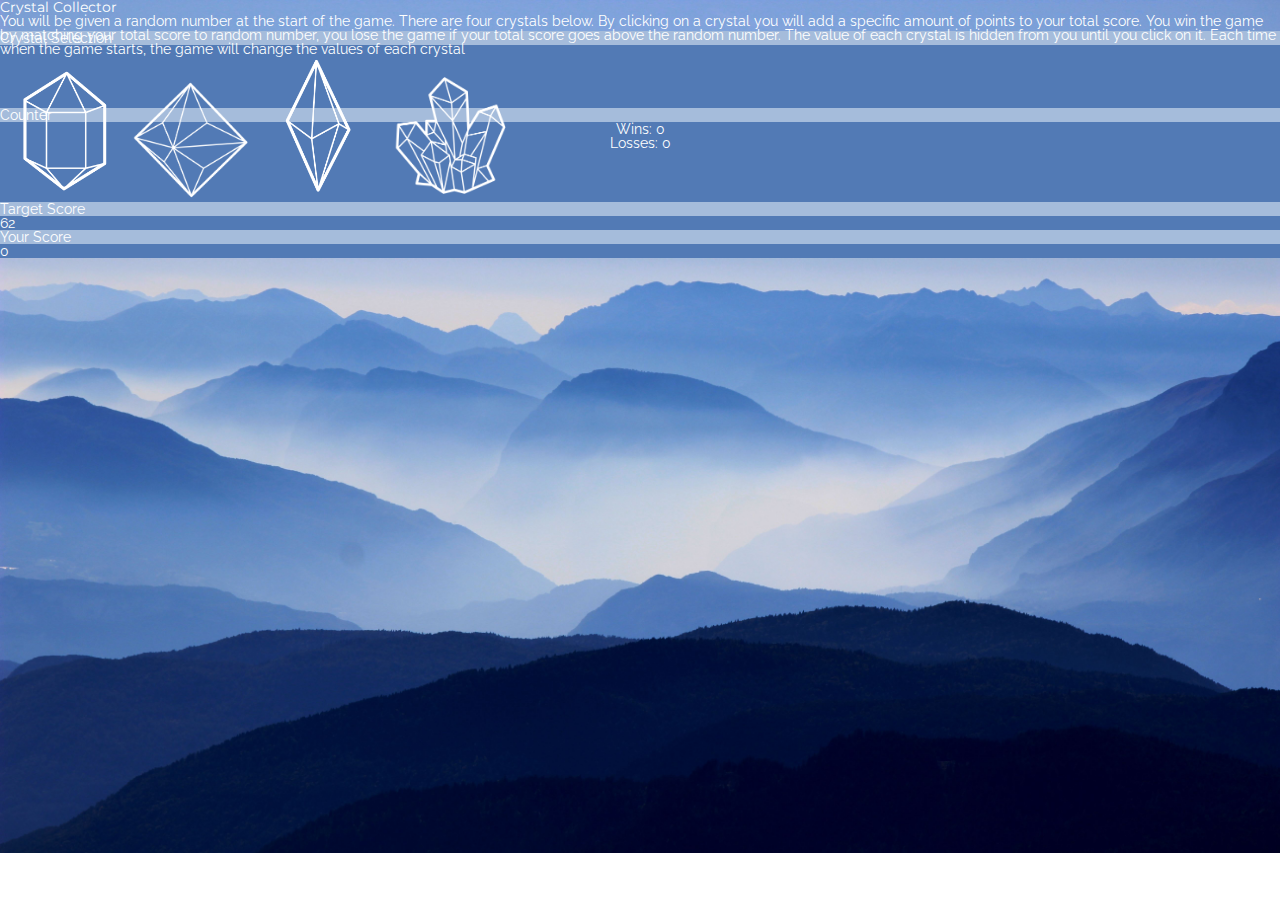
<file: crystals.html>
<!DOCTYPE html>
<html lang="en">
<head>
	<meta charset="UTF-8">
	<title>Crystal Collector</title>
	<link rel="stylesheet" href="https://maxcdn.bootstrapcdn.com/bootstrap/3.3.6/css/bootstrap.min.css" integrity="sha384-1q8mTJOASx8j1Au+a5WDVnPi2lkFfwwEAa8hDDdjZlpLegxhjVME1fgjWPGmkzs7" crossorigin="anonymous">
  <link rel="stylesheet" type="text/css" href="assets/css/reset.css">
  <link rel="stylesheet" type="text/css" href="assets/css/style.css">
  <link href='https://fonts.googleapis.com/css?family=Montserrat' rel='stylesheet' type='text/css'>
  <link href='https://fonts.googleapis.com/css?family=Raleway' rel='stylesheet' type='text/css'>
</head>
<body>

	<div class="container">

		<!-- Crystal Collector Jumbotron -->
		<div class="jumbotron" style="background-color: transparent; color: white;">
			<div class="container">
				<h1 class="text-center"><strong>Crystal Collector</strong></h1>
        <div class="panel-body">
          <p><small>You will be given a random number at the start of the game. There are four crystals below. By clicking on a crystal you will add a specific amount of points to your total score. You win the game by matching your total score to random number, you lose the game if your total score goes above the random number. The value of each crystal is hidden from you until you click on it. Each time when the game starts, the game will change the values of each crystal</small></p>
        </div>
			</div>
		</div>

		<div class="row" id="rowOne">

      <!-- Crystals -->
      <div class="col-lg-6">
        <div class="panel panel-primary" style="background-color: #527ab5; color: white;">
          <div class="panel-heading">
            <h3 class="panel-title text-center">Crystal Selection</h3>
          </div>
          <div class="panel-body text-center">
            <img src="assets/css/images/crystal1.png" alt="" id="blue">
            <img src="assets/css/images/crystal2.png" alt="" id="green">
            <img src="assets/css/images/crystal3.png" alt="" id="red">
            <img src="assets/css/images/crystal4.png" alt="" id="yellow">
          </div>
        </div>
      </div>

			<!-- Target Score -->
			<div class="col-lg-3">
				<div class="panel panel-primary">
					<div class="panel-heading">
						<h3 class="panel-title text-center">Target Score</h3>
					</div>
					<div class="panel-body">
						<h3 class="text-center" id="targetScore"></h3>
					</div>
				</div>
			</div>

			<!-- Your Score -->
			<div class="col-lg-3">
				<div class="panel panel-primary">
					<div class="panel-heading">
						<h3 class="panel-title text-center">Your Score</h3>
					</div>
					<div class="panel-body">
						<h3 class="text-center" id="yourScore"></h3>
					</div>
				</div>
			</div>
		</div>

		<!-- Counters Row -->
		<div class="row">
			<div class="col-lg-6"></div>

			<!-- Win/Loss Count -->
			<div class="col-lg-6" id="leftcol">
        <div class="panel panel-primary">
          <div class="panel-heading">
            <h3 class="panel-title text-center">Counter</h3>
          </div>
          <div class="panel-body">
          <center><strong>Wins: </strong> <span id="winCount">0</span></center>
          </div>
          <div class="panel-body">
          <center><strong>Losses: </strong> <span id="lossCount">0</span></center>
          </div>
        </div>
			</div>
		</div>


	<!-- JQuery -->
	<script src="https://code.jquery.com/jquery-2.2.1.min.js"></script>

	<!-- Main Game Logic  -->
	<script src="logic.js"></script>
</body>
</html>
</file>
<file: assets/css/style.css>
body {
	background: url("../css/images/mountains.jpg");
	background-size: cover;
  background-repeat: no-repeat;
	font-size: 14px;
	font-family: 'Raleway', sans-serif;

}

h1{
	  	font-family: 'Montserrat', sans-serif;
}

#blue, #green, #red, #yellow {
	width: 125px;
}

#leftcol {
	margin-top: -150px;
}

.panel-primary > .panel-heading {
  background-color: #a5bcdb;
  color: white;
}

.panel-primary {
	background-color: #527ab5;
	color: white;
}

#rowOne {
	margin-top: -25px;
}
</file>
